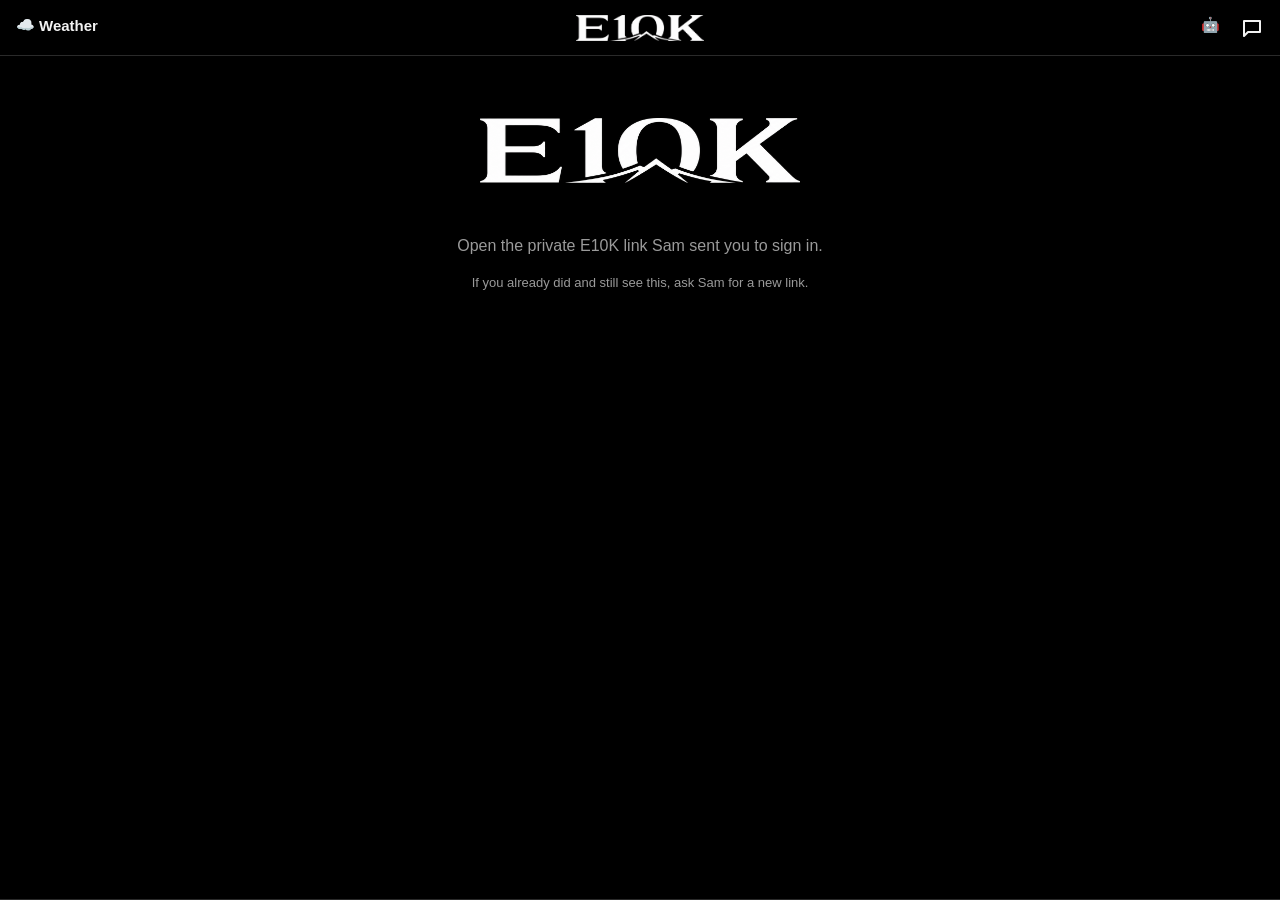
<file: index.html>
<!doctype html>
<html lang="en">
<head>
<meta charset="utf-8">
<meta name="viewport" content="width=device-width, initial-scale=1, viewport-fit=cover">
<meta name="theme-color" content="#000000">
<meta name="apple-mobile-web-app-capable" content="yes">
<meta name="mobile-web-app-capable" content="yes">
<meta name="apple-mobile-web-app-status-bar-style" content="black-translucent">
<meta name="apple-mobile-web-app-title" content="E10K">
<meta name="robots" content="noindex, nofollow">
<title>E10K</title>
<link rel="manifest" href="manifest.webmanifest">
<link rel="icon" href="favicon.png">
<link rel="apple-touch-icon" href="apple-touch-icon.png">
<link rel="stylesheet" href="app.css?v=29">
</head>
<body>
<header id="top">
  <img src="logo-word.png" alt="E10K" class="logo">
  <div id="sync" class="sync" title="Sync status"></div>
</header>

<div id="savebar" class="savebar hidden"></div>
<div id="flags"></div>
<main id="view"></main>

<button id="fab" class="fab" aria-label="Add">+</button>

<nav id="tabs"></nav>

<div id="sheet" class="sheet hidden" role="dialog" aria-modal="true">
  <div class="sheet-bg"></div>
  <div class="sheet-card"><div id="sheet-body"></div></div>
</div>

<div id="toast" class="toast hidden"></div>

<script src="app.js?v=53"></script>
<script src="equip.js?v=24"></script>
<script src="mcost.js?v=1"></script>
<script src="supplies.js?v=13"></script>
<script src="leads.js?v=17"></script>
<script src="fuel.js?v=2"></script>
<script src="chat.js?v=3"></script>
<script src="ask.js?v=2"></script>
<script src="drafts.js?v=1"></script>
<script src="invoice.js?v=1"></script>
<script src="finance.js?v=8"></script>
<script src="jobfin.js?v=7"></script>
<script src="bidpdf.js?v=1"></script>
<script src="bids.js?v=1"></script>
<script src="payroll.js?v=3"></script>
<script src="mic.js?v=2"></script>
<script src="weather.js?v=5"></script>
<script src="mlog.js?v=3"></script>
<script src="reminders.js?v=2"></script>
<script src="jobs.js?v=5"></script>
</body>
</html>
</file>
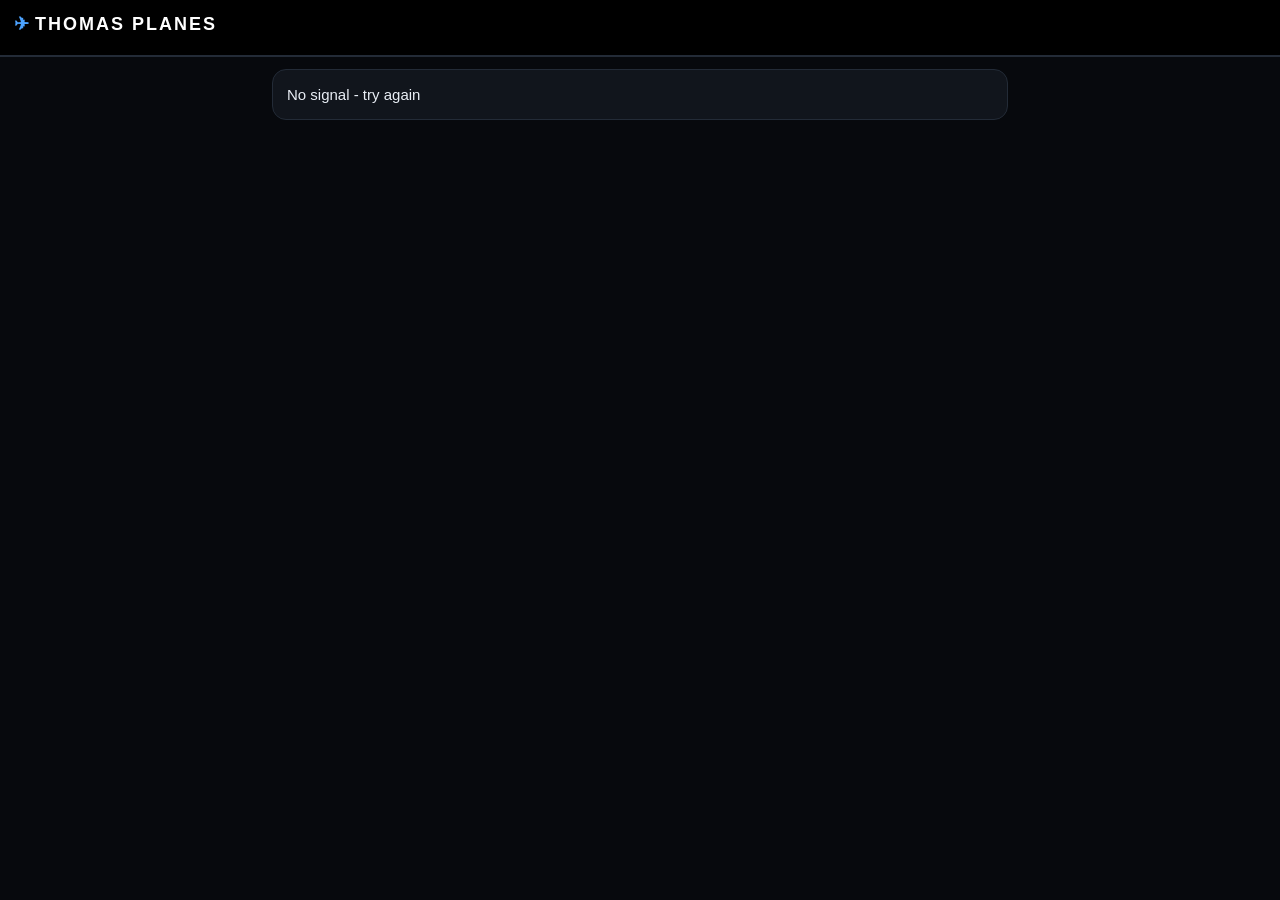
<file: planes/index.html>
<!DOCTYPE html>
<html>
<head>
<title>Thomas Planes</title>
<meta name="robots" content="noindex">
<link rel="icon" href="../favicon.png">
<base target="_top">
<meta charset="utf-8">
<meta name="viewport" content="width=device-width, initial-scale=1">
<style>
  :root { --bg:#07090d; --card:#11151c; --card2:#181e27; --ink:#e9eef5; --mute:#8b97a8; --line:#232b37; --blue:#4da3ff;
          --red:#ff5a52; --redbg:rgba(255,90,82,.14); --amber:#ffb340; --amberbg:rgba(255,179,64,.13); --green:#3fd28a; --greenbg:rgba(63,210,138,.12); }
  * { box-sizing:border-box; }
  html, body { background:var(--bg); }
  body { margin:0; font:15px/1.4 -apple-system, BlinkMacSystemFont, "Segoe UI", Roboto, sans-serif; color:var(--ink); }
  header { background:#000; color:#fff; padding:12px 14px 0; position:sticky; top:0; z-index:5; border-bottom:1px solid var(--line); }
  header h1 { margin:0 0 8px; font-size:18px; letter-spacing:2px; text-transform:uppercase; }
  header h1 .logo { color:var(--blue); margin-right:4px; }
  header h1 small { font-weight:400; opacity:.55; font-size:12px; margin-left:6px; letter-spacing:0; text-transform:none; }
  .planes { display:flex; gap:6px; padding-bottom:10px; overflow-x:auto; }
  .planes button { border:1px solid #3a4352; background:transparent; color:#cfd6e0; border-radius:16px; padding:5px 14px; font-size:14px; white-space:nowrap; letter-spacing:.5px; }
  .planes button.on { background:var(--blue); border-color:var(--blue); color:#000; font-weight:700; }
  nav { display:flex; background:#000; overflow-x:auto; margin:0 -14px; border-top:1px solid var(--line); }
  nav button { flex:1; border:0; background:none; padding:11px 8px; font-size:14px; color:var(--mute); border-bottom:3px solid transparent; white-space:nowrap; }
  nav button.on { color:#fff; border-bottom-color:var(--blue); font-weight:600; }
  main { padding:12px; max-width:760px; margin:0 auto; }
  .hero { position:relative; height:230px; border-radius:14px; overflow:hidden; margin-bottom:12px; background:#1a2230 center/cover no-repeat; }
  .hero.short { height:120px; }
  .hero::after { content:""; position:absolute; inset:0; background:linear-gradient(180deg, rgba(0,0,0,.05) 30%, rgba(0,0,0,.85) 100%); }
  .hero .cap { position:absolute; left:14px; right:14px; bottom:12px; z-index:1; }
  .hero .cap b { display:block; font-size:30px; letter-spacing:2px; line-height:1.1; }
  .hero.short .cap b { font-size:20px; letter-spacing:1px; }
  .hero .cap span { color:#c9d2de; font-size:13px; }
  .card { background:var(--card); border:1px solid var(--line); border-radius:14px; padding:14px; margin-bottom:12px; }
  .card h2 { font-size:12px; margin:0 0 10px; color:var(--mute); text-transform:uppercase; letter-spacing:1.2px; }
  .meters { display:grid; grid-template-columns:repeat(auto-fit, minmax(100px,1fr)); gap:10px; }
  .meter { background:var(--card2); border-radius:10px; padding:10px; text-align:center; }
  .meter b { display:block; font-size:24px; font-variant-numeric:tabular-nums; color:#fff; }
  .meter span { color:var(--mute); font-size:11px; text-transform:uppercase; letter-spacing:1px; }
  .banner { border-radius:10px; padding:10px 12px; margin-bottom:12px; font-weight:600; border:1px solid transparent; }
  .banner.red { background:var(--redbg); color:var(--red); border-color:rgba(255,90,82,.35); }
  .banner.amber { background:var(--amberbg); color:var(--amber); border-color:rgba(255,179,64,.3); }
  .banner.green { background:var(--greenbg); color:var(--green); border-color:rgba(63,210,138,.3); }
  .row { display:flex; justify-content:space-between; align-items:center; gap:10px; padding:10px 0; border-top:1px solid var(--line); cursor:pointer; }
  .row:first-of-type { border-top:0; }
  .row .main { flex:1; min-width:0; }
  .row .sub { color:var(--mute); font-size:13px; }
  .pill { font-size:12px; border-radius:10px; padding:2px 8px; font-weight:600; white-space:nowrap; }
  .pill.overdue { background:var(--redbg); color:var(--red); }
  .pill.soon { background:var(--amberbg); color:var(--amber); }
  .pill.ok { background:var(--greenbg); color:var(--green); }
  .pill.unknown { background:var(--card2); color:var(--mute); }
  label { display:block; font-size:12px; color:var(--mute); margin:10px 0 4px; text-transform:uppercase; letter-spacing:.6px; }
  input, select, textarea { width:100%; padding:10px; border:1px solid #2c3543; border-radius:8px; font-size:16px; background:#0b0f15; color:var(--ink); color-scheme:dark; }
  input:focus, select:focus, textarea:focus { outline:none; border-color:var(--blue); }
  textarea { min-height:70px; }
  .grid2 { display:grid; grid-template-columns:1fr 1fr; gap:10px; }
  .grid2 label, .grid3 label { margin-top:6px; }
  .grid3 { display:grid; grid-template-columns:1fr 1fr 1fr; gap:10px; }
  .btn { display:inline-block; border:0; border-radius:10px; padding:12px 16px; font-size:15px; font-weight:700; background:var(--blue); color:#000; cursor:pointer; }
  .btn.full { width:100%; margin-top:14px; }
  .btn.ghost { background:var(--card2); color:var(--blue); border:1px solid #2c3543; }
  .btn.small { padding:6px 10px; font-size:13px; }
  .btn.danger { background:var(--redbg); color:var(--red); }
  .btn:disabled { opacity:.5; }
  .hint { color:var(--mute); font-size:13px; margin-top:4px; }
  .warn { color:var(--amber); font-size:13px; margin-top:4px; }
  .check { display:flex; align-items:center; gap:8px; margin-top:12px; font-size:15px; color:var(--ink); }
  .check input { width:auto; transform:scale(1.3); accent-color:var(--blue); }
  #toast { position:fixed; left:50%; bottom:20px; transform:translateX(-50%); background:var(--blue); color:#000; font-weight:600; padding:10px 16px; border-radius:20px; display:none; z-index:20; max-width:90%; }
  #toast.err { background:var(--red); color:#fff; }
  #loading { text-align:center; color:var(--mute); padding:40px 0; }
  .sheet { position:fixed; inset:0; background:rgba(0,0,0,.7); display:none; z-index:10; align-items:flex-end; justify-content:center; }
  .sheet .panel { background:var(--card); border:1px solid var(--line); border-bottom:0; width:100%; max-width:760px; max-height:92vh; overflow:auto; border-radius:16px 16px 0 0; padding:16px; }
  .sheet .panel h3 { margin:0 0 6px; }
  table.bills { width:100%; border-collapse:collapse; font-size:14px; }
  table.bills td, table.bills th { text-align:right; padding:6px 4px; border-top:1px solid var(--line); }
  table.bills th { color:var(--mute); font-weight:500; }
  table.bills td:first-child, table.bills th:first-child { text-align:left; }
  .muted { color:var(--mute); }
  a { color:var(--blue); }
  footer { text-align:center; padding:6px 0 24px; font-size:12px; }
  footer a { color:var(--mute); }
</style>
</head>
<body>
<header>
  <h1><span class="logo">✈</span>Thomas Planes <small id="who"></small></h1>
  <div class="planes" id="planes"></div>
  <nav id="nav"></nav>
</header>
<main id="main"><div id="loading">Loading…</div></main>
<div class="sheet" id="sheet"><div class="panel" id="panel"></div></div>
<div id="toast"></div>

<script>
var PHOTOS = {
 "182a": {
  "id": "1TCXDaPhk90AAawhFjlw6cHz3lg1Q5DJt",
  "by": "Eddie Maloney from  North Las Vegas, USA",
  "lic": "CC BY-SA 2.0",
  "page": "https://commons.wikimedia.org/wiki/File:EM_PRIVATE_(2828894871).jpg"
 },
 "182b": {
  "id": "1GJc-tchzcvDuFXv_HFiy5WziUMXN4ILq",
  "by": "Josh Beasley",
  "lic": "CC BY 2.0",
  "page": "https://commons.wikimedia.org/wiki/File:Civil_Air_Patrol_-_Cessna_182_Skylane_-_N371CP.jpg"
 },
 "cuba": {
  "id": "1dOGEttCVVcunQEkOeTAiSGLLCmoirhL3",
  "by": "Oren Rozen",
  "lic": "CC BY-SA 3.0",
  "page": "https://commons.wikimedia.org/wiki/File:CF15_Piper_PA-18_Super_Cub_ZK-BOY_040415_01.jpg"
 },
 "cubb": {
  "id": "1Oc2Qi7dufLNS8yFqDDjLizPBz8gd7VOW",
  "by": "U.S. Fish and Wildlife Service",
  "lic": "Public domain",
  "page": "https://commons.wikimedia.org/wiki/File:Piper_Super_Cub_monoplane_in_flight.jpg"
 },
 "sky1": {
  "id": "1bvT8X79AOODTJWL3oHtqGMpFy8F8wSyL",
  "by": "Ken Lund from Reno, Nevada, USA",
  "lic": "CC BY-SA 2.0",
  "page": "https://commons.wikimedia.org/wiki/File:Northern_End_of_San_Luis_Valley,_Colorado_(7235128470).jpg"
 },
 "sky2": {
  "id": "1ZAlncA2HaqxR8jrrQzCSxgRDRpY7M7IP",
  "by": "Ken Lund from Reno, Nevada, USA",
  "lic": "CC BY-SA 2.0",
  "page": "https://commons.wikimedia.org/wiki/File:Airplane_Flying_Over_Black_Canyon_of_the_Gunnison_National_Park,_Colorado_(9181498826).jpg"
 }
};
var PLANE_PHOTOS = { N2037R: ['182a', '182b'], N4116T: ['cuba', 'cubb'] };
var SKY = ['sky1', 'sky2'];
var PICK = Math.floor(Math.random() * 2);
var PHOTO_CACHE = {};
function hero(key, title, sub, short) {
  return '<div class="hero' + (short ? ' short' : '') + '" data-photo="' + key + '"><div class="cap"><b>' + esc(title) + '</b>' + (sub ? '<span>' + esc(sub) + '</span>' : '') + '</div></div>';
}
function setPhotos() {
  document.querySelectorAll('.hero[data-photo]').forEach(function (el) {
    var k = el.getAttribute('data-photo'), ck = 'hangarPhoto1:' + k;
    var apply = function (url) { if (url) { PHOTO_CACHE[k] = url; el.style.backgroundImage = 'url(' + url + ')'; } };
    if (PHOTO_CACHE[k]) return apply(PHOTO_CACHE[k]);
    try { var c = localStorage.getItem(ck); if (c) return apply(c); } catch (e) {}
    var got = function (url) { apply(url); try { localStorage.setItem(ck, url); } catch (e) {} };
    apply('img/' + k + '.jpg');
  });
}
function planePhoto(n) { var a = PLANE_PHOTOS[S.tail] || SKY; return a[(PICK + (n || 0)) % a.length]; }
function credits() {
  openSheet('<h3>Photo credits</h3><div class="hint">Stock photos from Wikimedia Commons (not your planes).</div>' + Object.keys(PHOTOS).map(function (k) {
    var p = PHOTOS[k]; return '<div class="row"><div class="main"><b>' + esc(p.by) + '</b><div class="sub">' + esc(p.lic) + ' · <a href="' + esc(p.page) + '" target="_blank">source</a></div></div></div>';
  }).join('') + '<button class="btn ghost full" onclick="closeSheet()">Close</button>');
}
var API = 'https://script.google.com/macros/s/AKfycbxkbNeFYayitjUo9vF-V76J2NGIWmYLFXSPMoq3ZL9V4y32lXrZ7k5HvqmzHL3HCmUg/exec';
var TOKEN = (function () {
  var m = location.hash.match(/t=([A-Za-z0-9_-]+)/), t = m ? m[1] : '';
  try { if (t) localStorage.setItem('planesToken', t); else t = localStorage.getItem('planesToken') || ''; } catch (e) {}
  return t;
})();
var S = { planes: [], tail: null, st: null, view: 'home' };
var VIEWS = [['home','Status'],['flight','Fly'],['squawks','Squawks'],['maint','Maint'],['bills','Bills'],['history','History']];

function call(action, data) {
  var ac = window.AbortController ? new AbortController() : null;
  var tm = ac ? setTimeout(function () { ac.abort(); }, data ? 60000 : 30000) : 0;
  return fetch(API, { method: 'POST', signal: ac ? ac.signal : undefined, body: JSON.stringify({ action: 'planes', a: action, tail: S.tail, data: data || null, token: TOKEN }) })
    .then(function (r) { clearTimeout(tm); return r.json(); }, function (e) { clearTimeout(tm); throw new Error('No signal - try again'); })
    .then(function (r) { if (r.ok) return r.data; throw new Error(r.error || 'Something went wrong'); });
}
function $(id) { return document.getElementById(id); }
function esc(s) { return String(s == null ? '' : s).replace(/[&<>"']/g, function (c) { return {'&':'&amp;','<':'&lt;','>':'&gt;','"':'&quot;',"'":'&#39;'}[c]; }); }
function fmt(n, d) { return n == null || n === '' ? '—' : Number(n).toFixed(d == null ? 1 : d); }
function money(n) { return n == null ? '—' : '$' + Number(n).toLocaleString('en-US', { minimumFractionDigits: 2, maximumFractionDigits: 2 }); }
function niceDate(s) { if (!s) return '—'; var p = s.split('-'); return p.length === 3 ? (+p[1]) + '/' + (+p[2]) + '/' + p[0].slice(2) : s; }
function monthName(m) { var p = m.split('-'); return ['Jan','Feb','Mar','Apr','May','Jun','Jul','Aug','Sep','Oct','Nov','Dec'][+p[1]-1] + ' ' + p[0]; }
function toast(msg, err) { var t = $('toast'); t.textContent = msg; t.className = err ? 'err' : ''; t.style.display = 'block'; clearTimeout(t._h); t._h = setTimeout(function () { t.style.display = 'none'; }, err ? 6000 : 2500); }
function val(id) { var e = $(id); return e ? e.value.trim() : ''; }
// Android back button (11/13): every screen change and pop-up is a browser history entry,
// so Back returns to the previous screen / closes the pop-up instead of leaving the app.
function navState_(extra) { var o = { tp: 1, v: S.view, tail: S.tail }; if (extra) for (var k in extra) o[k] = extra[k]; return o; }
function navPush_(replace, extra) {
  try { if (replace || !(history.state && history.state.tp)) history.replaceState(navState_(extra), ''); else history.pushState(navState_(extra), ''); } catch (e) {}
}
function sheetIsOpen_() { return $('sheet').style.display === 'flex'; }
function openSheet(html) {
  var wasOpen = sheetIsOpen_();
  $('panel').innerHTML = html; $('sheet').style.display = 'flex';
  if (!wasOpen) { if (!(history.state && history.state.tp)) navPush_(true); try { history.pushState(navState_({ sheet: 1 }), ''); } catch (e) {} }
}
function closeSheet() {
  if (!sheetIsOpen_()) return;
  $('sheet').style.display = 'none';
  if (history.state && history.state.sheet) { try { history.back(); } catch (e) {} }
}
window.addEventListener('popstate', function (e) {
  var st = e.state;
  if (sheetIsOpen_()) $('sheet').style.display = 'none';
  if (!st || !st.tp) return;
  if (st.sheet) { try { history.back(); } catch (x) {} return; }   // forward into an old pop-up: skip it
  var v = st.v || 'home';
  if (st.tail && st.tail !== S.tail && S.planes.some(function (p) { return p.tail === st.tail; })) {
    S.tail = st.tail; try { localStorage.setItem('hangarTail', st.tail); } catch (x) {}
    S.view = v; renderPlanes(); load(); return;
  }
  if (v !== S.view) { S.view = v; if (S.st) render(); window.scrollTo(0, 0); }
});
$('sheet').addEventListener('click', function (e) { if (e.target.id === 'sheet') closeSheet(); });

// Cached first paint (11/06): show the last copy this phone saw right away, then refresh in the background.
function tokKey_() { var h = 5381, t = String(TOKEN || ''); for (var i = 0; i < t.length; i++) h = ((h * 33) ^ t.charCodeAt(i)) >>> 0; return h.toString(36); }
function lsGet(k) { try { var v = localStorage.getItem('tp:' + tokKey_() + ':' + k); return v ? JSON.parse(v) : null; } catch (e) { return null; } }
function lsSet(k, v) { try { localStorage.setItem('tp:' + tokKey_() + ':' + k, JSON.stringify(v)); } catch (e) {} }
function stale(on) { var w = $('who'); if (!w) return; w.style.opacity = on ? '0.6' : ''; w.title = on ? 'Showing the last copy, updating…' : ''; }
function init() {
  var saved = null; try { saved = localStorage.getItem('hangarTail'); } catch (e) {}
  var cp = lsGet('planes');
  if (cp && cp.planes && cp.planes.length) {
    S.planes = cp.planes; $('who').textContent = cp.me || '';
    S.tail = S.planes.some(function (p) { return p.tail === saved; }) ? saved : S.planes[0].tail;
    renderPlanes();
    var cs = lsGet('state:' + S.tail);
    if (cs) { S.st = cs; render(); stale(true); }
  } else if (saved) S.tail = saved;   // lets the first call bring this plane's data along
  call('planes').then(function (r) {
    lsSet('planes', {planes: r.planes, me: r.me});
    S.planes = r.planes;
    $('who').textContent = r.me || '';
    if (!S.planes.length) {
      var h = '<div class="card">';
      if (r.authUrl) {
        h += '<b>One more step.</b> Google didn\'t give Thomas Planes permission to open the plane sheets. ' +
             '<a href="' + esc(r.authUrl) + '" target="_blank" rel="noopener" style="color:#4da3ff">Tap here to allow it</a>' +
             ' (tick every box, including the one about Google Sheets), then come back and reload this page.';
      } else {
        h += 'No aircraft are set up for ' + esc(r.me || 'this link') + ' yet. Ask Spencer.';
      }
      if (r.errors && r.errors.length) h += '<div style="margin-top:10px;font-size:12px;color:#8a94a6">Details for Sam: ' + esc(r.errors.join(' | ')) + '</div>';
      $('main').innerHTML = h + '</div>'; return;
    }
    var want = S.planes.some(function (p) { return p.tail === S.tail; }) ? S.tail : (S.planes.some(function (p) { return p.tail === saved; }) ? saved : S.planes[0].tail);
    S.tail = want;
    renderPlanes();
    if (r.state && r.stateTail === want) { S.st = r.state; lsSet('state:' + want, r.state); stale(false); render(); }
    else load();
  }).catch(function (e) { if (S.st) { stale(true); toast('No signal – showing the last copy', true); } else $('main').innerHTML = '<div class="card">' + esc(e.message) + '</div>'; });
}
function renderPlanes() {
  $('planes').innerHTML = S.planes.map(function (p) {
    return '<button class="' + (p.tail === S.tail ? 'on' : '') + '" onclick="pickPlane(\'' + p.tail + '\')">' + esc(p.tail) + '</button>';
  }).join('');
}
function pickPlane(t) {
  if (t === S.tail && S.view === 'home') return;
  if (!(history.state && history.state.tp)) navPush_(true);
  S.tail = t; try { localStorage.setItem('hangarTail', t); } catch (e) {} S.view = 'home'; navPush_(false); renderPlanes(); load();
}
function load() {
  var cs = lsGet('state:' + S.tail);
  if (cs) { S.st = cs; render(); stale(true); }
  else $('main').innerHTML = '<div id="loading">Loading ' + esc(S.tail) + '…</div>';
  var tail = S.tail;
  call('state').then(function (st) { if (tail !== S.tail) return; S.st = st; lsSet('state:' + tail, st); stale(false); render(); })
    .catch(function (e) { if (cs) { toast('No signal – showing the last copy', true); } else $('main').innerHTML = '<div class="card">' + esc(e.message) + '</div>'; });
}
function act(action, data, msg) {
  return call(action, data).then(function (st) { S.st = st; lsSet('state:' + S.tail, st); closeSheet(); toast(msg || 'Saved'); render(); return st; })
    .catch(function (e) { toast(e.message, true); throw e; });
}
function go(v, replace) {
  if (v === S.view && !replace) { window.scrollTo(0, 0); return; }
  if (!(history.state && history.state.tp)) navPush_(true);
  S.view = v; navPush_(!!replace); render(); window.scrollTo(0, 0);
}
function render() {
  var st = S.st;
  $('nav').innerHTML = VIEWS.filter(function (v) { return v[0] !== 'bills' || st.billing; }).map(function (v) {
    return '<button class="' + (S.view === v[0] ? 'on' : '') + '" onclick="go(\'' + v[0] + '\')">' + v[1] + '</button>';
  }).join('');
  var f = { home: vHome, flight: vFlight, squawks: vSquawks, maint: vMaint, bills: vBills, history: vHistory }[S.view] || vHome;
  var top = '';
  if (S.view === 'home') top = hero(planePhoto(0), st.tail, st.aircraft);
  else if (S.view === 'flight') top = hero(SKY[PICK], 'Log a flight', st.tail, true);
  else top = hero(planePhoto(1), { squawks: 'Squawks', maint: 'Maintenance', bills: 'Bills', history: 'History' }[S.view] || '', st.tail, true);
  $('main').innerHTML = top + f(st) + '<footer><a href="javascript:void(0)" onclick="credits()">Photo credits</a></footer>';
  if (S.view === 'flight') flightCalc();
  setPhotos();
}

function dueText(it) {
  var a = [];
  if (it.dueDate) a.push(niceDate(it.dueDate) + (it.daysLeft != null ? (it.daysLeft < 0 ? ' (' + (-it.daysLeft) + ' days over)' : ' (' + it.daysLeft + ' days)') : ''));
  if (it.dueTach != null) a.push('tach ' + fmt(it.dueTach) + (it.hoursLeft != null ? (it.hoursLeft < 0 ? ' (' + fmt(-it.hoursLeft) + ' hrs over)' : ' (' + fmt(it.hoursLeft) + ' hrs)') : ''));
  return a.length ? a.join(' · ') : 'Due date unknown — tap to enter';
}
function pillText(s) { return { overdue: 'Overdue', soon: 'Due soon', ok: 'OK', unknown: 'Need info' }[s]; }

function vHome(st) {
  var h = '';
  var over = st.items.filter(function (i) { return i.status === 'overdue'; });
  var soon = st.items.filter(function (i) { return i.status === 'soon'; });
  if (st.grounded) h += '<div class="banner red">⛔ Grounding squawk open — see Squawks</div>';
  if (over.length) h += '<div class="banner red">Overdue: ' + over.map(function (i) { return esc(i.item); }).join(', ') + '</div>';
  if (!st.grounded && !over.length) h += '<div class="banner ' + (soon.length ? 'amber' : 'green') + '">' + (soon.length ? soon.length + ' item' + (soon.length > 1 ? 's' : '') + ' due soon' : 'Nothing overdue') + '</div>';
  var unk = st.items.filter(function (i) { return i.status === 'unknown'; }).length;
  if (unk) h += '<div class="banner amber" onclick="go(\'maint\')" style="font-weight:400">' + unk + ' maintenance item' + (unk > 1 ? 's need' : ' needs') + ' a last-done date — tap to fill in</div>';
  h += '<div class="card"><h2>Now</h2><div class="meters">';
  if (st.trackHobbs) h += '<div class="meter"><b>' + fmt(st.hobbsNow) + '</b><span>Hobbs</span></div>';
  h += '<div class="meter"><b>' + fmt(st.tachNow) + '</b><span>Tach</span></div>';
  if (st.fuel) h += '<div class="meter"><b>' + fmt(st.fuel.L, 0) + ' / ' + fmt(st.fuel.R, 0) + '</b><span>Fuel L / R (gal)</span></div>';
  h += '</div>';
  if (st.last) h += '<div class="hint">Last flight ' + niceDate(st.last.date) + ' by ' + esc(st.last.pilot) + (st.last.from ? ' · ' + esc(st.last.from) + '→' + esc(st.last.to) : '') + '</div>';
  h += '<button class="btn full" onclick="go(\'flight\')">Log a flight</button></div>';

  h += '<div class="card"><h2>Coming due</h2>';
  st.items.slice(0, 6).forEach(function (it) { h += itemRow(it); });
  h += '<button class="btn ghost small" style="margin-top:8px" onclick="go(\'maint\')">All maintenance</button></div>';

  var open = st.squawks.filter(function (q) { return !/^(fixed|closed)$/i.test(q.status); });
  h += '<div class="card"><h2>Open squawks (' + open.length + ')</h2>';
  if (!open.length) h += '<div class="muted">None</div>';
  open.forEach(function (q) { h += sqRow(q); });
  h += '<button class="btn ghost small" style="margin-top:8px" onclick="newSquawk()">+ Add squawk</button></div>';

  if (st.billing && st.bills) {
    var cur = st.today.slice(0, 7);
    var rows = st.bills.rows.filter(function (b) { return b.month === cur; });
    h += '<div class="card"><h2>' + monthName(cur) + ' so far</h2>';
    rows.forEach(function (b) { h += '<div class="row"><div class="main"><b>' + esc(b.company) + '</b><div class="sub">' + fmt(b.hours) + ' hrs × ' + money(b.rate) + ' + ' + money(b.monthly) + ' monthly</div></div><b>' + money(b.total) + '</b></div>'; });
    h += '</div>';
  }
  return h;
}

function itemRow(it) {
  return '<div class="row" onclick="itemSheet(\'' + it.id + '\')"><div class="main"><b>' + esc(it.item) + '</b><div class="sub">' + esc(dueText(it)) + '</div></div><span class="pill ' + it.status + '">' + pillText(it.status) + '</span></div>';
}
function sqRow(q) {
  var open = !/^(fixed|closed)$/i.test(q.status);
  return '<div class="row" onclick="sqSheet(\'' + q.id + '\')"><div class="main"><b>' + (q.grounded && open ? '⛔ ' : '') + esc(q.squawk) + '</b><div class="sub">' + niceDate(q.date) + ' · ' + esc(q.by) + (open ? '' : ' · fixed ' + niceDate(q.fixedDate)) + '</div></div><span class="pill ' + (open ? (q.grounded ? 'overdue' : 'soon') : 'ok') + '">' + esc(open ? q.status : 'Fixed') + '</span></div>';
}

// ----- flight form -----
function vFlight(st) {
  var last = st.last || {};
  var fuelL = last.fuelEndL != null ? last.fuelEndL : '', fuelR = last.fuelEndR != null ? last.fuelEndR : '';
  var h = '<div class="card">';
  h += '<div class="grid2"><div><label>Date</label><input type="date" id="f_date" value="' + st.today + '"></div>';
  h += '<div><label>Pilot</label><select id="f_pilot">' + st.pilots.map(function (p) { return '<option' + (p.Name === st.myPilot ? ' selected' : '') + '>' + esc(p.Name) + '</option>'; }).join('') + '</select></div></div>';
  h += '<div class="grid3"><div><label>From</label><input id="f_from" placeholder="20V" value="' + esc(last.to || '') + '"></div><div><label>To</label><input id="f_to" placeholder="KAPA"></div>';
  h += '<div><label>Type</label><select id="f_type"><option>Local</option><option>Cross Country</option><option>Training</option><option>Maintenance</option><option>Other</option></select></div></div>';
  if (st.trackHobbs) {
    h += '<div class="grid2"><div><label>Hobbs start</label><input id="f_hs" inputmode="decimal" value="' + (st.hobbsNow != null ? st.hobbsNow : '') + '" oninput="flightCalc()"></div>';
    h += '<div><label>Hobbs end</label><input id="f_he" inputmode="decimal" oninput="flightCalc()"></div></div>';
  }
  h += '<div class="grid2"><div><label>Tach start</label><input id="f_ts" inputmode="decimal" value="' + (st.tachNow != null ? st.tachNow : '') + '" oninput="flightCalc()"></div>';
  h += '<div><label>Tach end</label><input id="f_te" inputmode="decimal" oninput="flightCalc()"></div></div>';
  h += '<div id="f_calc" class="hint"></div>';
  h += '<div class="grid2"><div><label>Oil before (qt)</label><input id="f_ob" inputmode="decimal"></div><div><label>Oil added (qt)</label><input id="f_oa" inputmode="decimal"></div></div>';
  h += '<label style="margin-top:14px"><b>Fuel (gallons)</b></label>';
  h += '<div class="grid2"><div><label>Start left</label><input id="f_sl" inputmode="decimal" value="' + fuelL + '" oninput="flightCalc()"></div><div><label>Start right</label><input id="f_sr" inputmode="decimal" value="' + fuelR + '" oninput="flightCalc()"></div></div>';
  h += '<label>Fuel added during the trip</label><input id="f_fa" inputmode="decimal" oninput="flightCalc()">';
  h += '<div class="grid2"><div><label>End left</label><input id="f_el" inputmode="decimal" oninput="flightCalc()"></div><div><label>End right</label><input id="f_er" inputmode="decimal" oninput="flightCalc()"></div></div>';
  h += '<div id="f_fuel" class="hint"></div>';
  h += '<label>Notes</label><textarea id="f_notes" placeholder="Anything worth knowing"></textarea>';
  h += '<div class="check"><input type="checkbox" id="f_sq"><span>I have a squawk to report</span></div>';
  h += '<button class="btn full" id="f_save" onclick="saveFlight()">Save flight</button></div>';
  return h;
}
function num(id) { var v = val(id); return v === '' ? null : Number(v); }
function flightCalc() {
  var st = S.st, msg = [], warn = '';
  var hs = num('f_hs'), he = num('f_he'), ts = num('f_ts'), te = num('f_te');
  if (hs != null && he != null) msg.push('Hobbs ' + (he - hs).toFixed(1) + ' hrs');
  if (ts != null && te != null) msg.push('Tach ' + (te - ts).toFixed(2) + ' hrs');
  if (st.trackHobbs && hs != null && st.hobbsNow != null && Math.abs(hs - st.hobbsNow) > 0.05) warn = 'Hobbs start does not match the last recorded ' + fmt(st.hobbsNow) + ' — a flight may be missing.';
  else if (ts != null && st.tachNow != null && Math.abs(ts - st.tachNow) > 0.05) warn = 'Tach start does not match the last recorded ' + fmt(st.tachNow) + '.';
  var c = $('f_calc'); if (c) c.innerHTML = esc(msg.join(' · ')) + (warn ? '<div class="warn">' + esc(warn) + '</div>' : '');
  var sl = num('f_sl'), sr = num('f_sr'), el = num('f_el'), er = num('f_er'), fa = num('f_fa') || 0;
  var fu = $('f_fuel');
  if (fu) {
    if (sl != null && sr != null && el != null && er != null) {
      var burned = sl + sr + fa - el - er, hrs = (hs != null && he != null && he > hs) ? he - hs : (ts != null && te != null && te > ts ? te - ts : null);
      fu.textContent = 'Burned ' + burned.toFixed(1) + ' gal' + (hrs ? ' · ' + (burned / hrs).toFixed(1) + ' GPH' : '');
    } else fu.textContent = '';
  }
}
function saveFlight() {
  var d = { date: val('f_date'), pilot: val('f_pilot'), from: val('f_from'), to: val('f_to'), type: val('f_type'),
    hobbsStart: val('f_hs'), hobbsEnd: val('f_he'), tachStart: val('f_ts'), tachEnd: val('f_te'),
    oilBefore: val('f_ob'), oilAdded: val('f_oa'), fuelStartL: val('f_sl'), fuelStartR: val('f_sr'),
    fuelAdded: val('f_fa'), fuelEndL: val('f_el'), fuelEndR: val('f_er'), notes: val('f_notes') };
  var sq = $('f_sq').checked;
  $('f_save').disabled = true; $('f_save').textContent = 'Saving…';
  act('logFlight', d, 'Flight saved').then(function () { if (sq) { go('squawks', true); newSquawk(); } else go('home', true); })
    .catch(function () { var b = $('f_save'); if (b) { b.disabled = false; b.textContent = 'Save flight'; } });
}

// ----- squawks -----
function vSquawks(st) {
  var open = st.squawks.filter(function (q) { return !/^(fixed|closed)$/i.test(q.status); });
  var closed = st.squawks.filter(function (q) { return /^(fixed|closed)$/i.test(q.status); });
  var h = '<div class="card"><h2>Open squawks</h2>' + (open.length ? '' : '<div class="muted">None</div>');
  open.forEach(function (q) { h += sqRow(q); });
  h += '<button class="btn full" onclick="newSquawk()">+ Add squawk</button></div>';
  h += '<div class="card"><h2>Fixed</h2>' + (closed.length ? '' : '<div class="muted">None yet</div>');
  closed.slice(0, 30).forEach(function (q) { h += sqRow(q); });
  return h + '</div>';
}
function newSquawk() {
  openSheet('<h3>New squawk · ' + esc(S.st.tail) + '</h3><label>What\'s wrong?</label><input id="q_s" placeholder="e.g. Left brake soft">' +
    '<label>Details</label><textarea id="q_d"></textarea>' +
    '<div class="check"><input type="checkbox" id="q_g"><span>Grounding — don\'t fly until fixed</span></div>' +
    '<button class="btn full" onclick="act(\'addSquawk\',{squawk:val(\'q_s\'),details:val(\'q_d\'),grounded:$(\'q_g\').checked},\'Squawk added\')">Save squawk</button>' +
    '<button class="btn ghost full" onclick="closeSheet()">Cancel</button>');
}
function sqSheet(id) {
  var q = S.st.squawks.filter(function (x) { return x.id === id; })[0]; if (!q) return;
  var open = !/^(fixed|closed)$/i.test(q.status);
  var h = '<h3>' + (q.grounded && open ? '⛔ ' : '') + esc(q.squawk) + '</h3><div class="hint">' + niceDate(q.date) + ' · ' + esc(q.by) + ' · ' + esc(q.status) + '</div>';
  if (q.details) h += '<p>' + esc(q.details) + '</p>';
  if (open) {
    h += '<label>Fixed date</label><input type="date" id="x_d" value="' + S.st.today + '"><div class="grid2"><div><label>Fixed by</label><input id="x_b" placeholder="A&P name"></div><div><label>Cost</label><input id="x_c" inputmode="decimal"></div></div>' +
      '<label>Tach</label><input id="x_t" inputmode="decimal" value="' + (S.st.tachNow != null ? S.st.tachNow : '') + '"><label>What was done</label><textarea id="x_n"></textarea>' +
      '<button class="btn full" onclick="act(\'fixSquawk\',{id:\'' + q.id + '\',date:val(\'x_d\'),by:val(\'x_b\'),cost:val(\'x_c\'),tach:val(\'x_t\'),notes:val(\'x_n\')},\'Marked fixed\')">Mark fixed</button>' +
      '<button class="btn ghost full" onclick="act(\'fixSquawk\',{id:\'' + q.id + '\',status:\'Deferred\',date:\'\',notes:val(\'x_n\')},\'Deferred\')">Defer (not grounding)</button>';
  } else h += '<p class="hint">Fixed ' + niceDate(q.fixedDate) + (q.fixedBy ? ' by ' + esc(q.fixedBy) : '') + '</p>' + (q.fixNotes ? '<p>' + esc(q.fixNotes) + '</p>' : '');
  h += '<button class="btn ghost full" onclick="closeSheet()">Close</button>';
  openSheet(h);
}

// ----- maintenance -----
function vMaint(st) {
  var h = '<div class="card"><h2>Due items · tach ' + fmt(st.tachNow) + '</h2>';
  st.items.forEach(function (it) { h += itemRow(it); });
  h += '<button class="btn ghost small" style="margin-top:10px" onclick="itemEdit()">+ Add item</button></div>';
  h += '<div class="card"><h2>Maintenance log</h2><button class="btn ghost small" onclick="logOther()">+ Log other work</button>';
  st.mlog.slice(0, 40).forEach(function (m) {
    h += '<div class="row"><div class="main"><b>' + esc(m.item) + '</b><div class="sub">' + niceDate(m.date) + (m.tach != null ? ' · tach ' + fmt(m.tach) : '') + (m.by ? ' · ' + esc(m.by) : '') + (m.cost != null ? ' · ' + money(m.cost) : '') + '</div>' + (m.work ? '<div class="sub">' + esc(m.work) + '</div>' : '') + '</div></div>';
  });
  return h + '</div>';
}
function itemSheet(id) {
  var it = S.st.items.filter(function (x) { return x.id === id; })[0]; if (!it) return;
  var every = [];
  if (it.everyMonths) every.push('every ' + it.everyMonths + ' months' + (it.calMonths ? ' (calendar)' : ''));
  if (it.everyHours) every.push('every ' + it.everyHours + ' tach hrs');
  var h = '<h3>' + esc(it.item) + '</h3><div class="hint">' + esc(it.category) + (every.length ? ' · ' + every.join(', ') : '') + '</div>' +
    '<p><span class="pill ' + it.status + '">' + pillText(it.status) + '</span> ' + esc(dueText(it)) + '</p>' +
    '<div class="hint">Last done: ' + (it.lastDate ? niceDate(it.lastDate) : '—') + (it.lastTach != null ? ' at tach ' + fmt(it.lastTach) : '') + '</div>' +
    (it.notes ? '<p>' + esc(it.notes) + '</p>' : '') +
    '<h3 style="margin-top:16px">Log it done</h3><div class="grid2"><div><label>Date</label><input type="date" id="m_d" value="' + S.st.today + '"></div><div><label>Tach</label><input id="m_t" inputmode="decimal" value="' + (S.st.tachNow != null ? S.st.tachNow : '') + '"></div></div>' +
    '<div class="grid2"><div><label>By</label><input id="m_b" placeholder="A&P / shop"></div><div><label>Cost</label><input id="m_c" inputmode="decimal"></div></div>' +
    '<label>Notes</label><textarea id="m_w"></textarea>' +
    '<label>Next due date (leave blank to calculate)</label><input type="date" id="m_nd">' +
    '<label>Next due tach (leave blank to calculate)</label><input id="m_nt" inputmode="decimal">' +
    '<button class="btn full" onclick="act(\'logMaint\',{itemId:\'' + it.id + '\',date:val(\'m_d\'),tach:val(\'m_t\'),by:val(\'m_b\'),cost:val(\'m_c\'),work:val(\'m_w\'),nextDate:val(\'m_nd\'),nextTach:val(\'m_nt\')},\'Logged\')">Log done</button>' +
    '<button class="btn ghost full" onclick="itemEdit(\'' + it.id + '\')">Edit item / enter dates</button>' +
    '<button class="btn ghost full" onclick="closeSheet()">Close</button>';
  openSheet(h);
}
function itemEdit(id) {
  var it = id ? S.st.items.filter(function (x) { return x.id === id; })[0] : { item: '', category: 'Inspection', calMonths: true };
  var cats = ['Inspection', 'AD', 'Oil', 'Avionics', 'Paperwork', 'Insurance', 'Other'];
  var v = function (x) { return x == null ? '' : esc(x); };
  openSheet('<h3>' + (id ? 'Edit ' + esc(it.item) : 'New item') + '</h3>' +
    '<label>Item</label><input id="e_i" value="' + v(it.item) + '">' +
    '<label>Category</label><select id="e_c">' + cats.map(function (c) { return '<option' + (c === it.category ? ' selected' : '') + '>' + c + '</option>'; }).join('') + '</select>' +
    '<div class="grid2"><div><label>Every (months)</label><input id="e_m" inputmode="numeric" value="' + v(it.everyMonths) + '"></div><div><label>Every (tach hrs)</label><input id="e_h" inputmode="decimal" value="' + v(it.everyHours) + '"></div></div>' +
    '<div class="check"><input type="checkbox" id="e_cal"' + (it.calMonths ? ' checked' : '') + '><span>Calendar months (due end of the month, like an annual)</span></div>' +
    '<div class="grid2"><div><label>Last done date</label><input type="date" id="e_ld" value="' + v(it.lastDate) + '"></div><div><label>Last done tach</label><input id="e_lt" inputmode="decimal" value="' + v(it.lastTach) + '"></div></div>' +
    '<div class="grid2"><div><label>Next due date</label><input type="date" id="e_nd" value="' + (id && it.lastDate && it.everyMonths ? '' : v(it.dueDate)) + '"></div><div><label>Next due tach</label><input id="e_nt" inputmode="decimal" value="' + (id && it.lastTach != null && it.everyHours ? '' : v(it.dueTach)) + '"></div></div>' +
    '<div class="hint">Fill in "last done" and the app works out the next due. Use "next due" for one-time items like an AD due at a set tach.</div>' +
    '<label>Notes</label><textarea id="e_n">' + v(it.notes) + '</textarea>' +
    (id ? '<div class="check"><input type="checkbox" id="e_off"><span>Remove from the list (no longer needed)</span></div>' : '') +
    '<button class="btn full" onclick="saveItem(\'' + (id || '') + '\')">Save</button><button class="btn ghost full" onclick="closeSheet()">Cancel</button>');
}
function saveItem(id) {
  act('saveItem', { id: id, item: val('e_i'), category: val('e_c'), everyMonths: val('e_m'), everyHours: val('e_h'), calMonths: $('e_cal').checked,
    lastDate: val('e_ld'), lastTach: val('e_lt'), dueDate: val('e_nd'), dueTach: val('e_nt'), notes: val('e_n'), active: !($('e_off') && $('e_off').checked) }, 'Item saved');
}
function logOther() {
  openSheet('<h3>Log other work</h3><label>What</label><input id="o_i" placeholder="e.g. Replaced left main tire">' +
    '<div class="grid2"><div><label>Date</label><input type="date" id="o_d" value="' + S.st.today + '"></div><div><label>Tach</label><input id="o_t" inputmode="decimal" value="' + (S.st.tachNow != null ? S.st.tachNow : '') + '"></div></div>' +
    '<div class="grid2"><div><label>By</label><input id="o_b"></div><div><label>Cost</label><input id="o_c" inputmode="decimal"></div></div><label>Notes</label><textarea id="o_w"></textarea>' +
    '<button class="btn full" onclick="act(\'logMaint\',{itemName:val(\'o_i\'),date:val(\'o_d\'),tach:val(\'o_t\'),by:val(\'o_b\'),cost:val(\'o_c\'),work:val(\'o_w\')},\'Logged\')">Save</button><button class="btn ghost full" onclick="closeSheet()">Cancel</button>');
}

// ----- bills -----
function vBills(st) {
  var b = st.bills; if (!b) return '<div class="card">Billing is off for this aircraft.</div>';
  var h = '<div class="card"><h2>' + b.year + ' totals · owed to ' + esc(b.billedTo) + '</h2><table class="bills"><tr><th>Company</th><th>Hrs</th><th>Total</th><th>Unpaid</th></tr>';
  b.ytd.forEach(function (y) { h += '<tr><td>' + esc(y.company) + '</td><td>' + fmt(y.hours) + '</td><td>' + money(y.total) + '</td><td>' + money(y.unpaid) + '</td></tr>'; });
  h += '</table><div class="hint">' + money(b.rate) + '/hr (' + esc(st.billOn) + ') + ' + money(b.fixed) + ' per company per month</div></div>';
  var months = []; b.rows.forEach(function (r) { if (months.indexOf(r.month) < 0) months.push(r.month); });
  months.forEach(function (m) {
    h += '<div class="card"><h2>' + monthName(m) + '</h2>';
    b.rows.filter(function (r) { return r.month === m; }).forEach(function (r) {
      h += '<div class="row"><div class="main"><b>' + esc(r.company) + ' · ' + money(r.total) + '</b><div class="sub">' + fmt(r.hours) + ' hrs (' + r.flights + ' flight' + (r.flights === 1 ? '' : 's') + ') = ' + money(r.hourly) + ' + ' + money(r.monthly) + ' monthly</div></div>' +
        (r.paid ? '<button class="btn small ghost" onclick="paid(\'' + m + '\',\'' + esc(r.company) + '\',false)">Paid ' + niceDate(r.paidDate) + '</button>'
                : '<button class="btn small" onclick="paid(\'' + m + '\',\'' + esc(r.company) + '\',true)">Mark paid</button>') + '</div>';
    });
    h += '</div>';
  });
  return h;
}
function paid(m, c, p) {
  if (!p && !confirm('Mark ' + c + ' ' + monthName(m) + ' as NOT paid?')) return;
  act('markPaid', { month: m, company: c, paid: p }, p ? 'Marked paid' : 'Marked unpaid');
}

// ----- history -----
function vHistory(st) {
  var h = '<div class="card"><h2>Flights</h2>' + (st.flights.length ? '' : '<div class="muted">No flights yet</div>');
  st.flights.slice(0, 100).forEach(function (f) {
    var hrs = st.trackHobbs ? fmt(f.hobbs) + ' Hobbs' : fmt(f.tach, 2) + ' tach';
    h += '<div class="row" onclick="flightSheet(\'' + f.id + '\')"><div class="main"><b>' + niceDate(f.date) + ' · ' + esc(f.pilot) + ' · ' + hrs + '</b><div class="sub">' + esc(f.from) + (f.to ? '→' + esc(f.to) : '') + ' ' + esc(f.type) + (f.gph ? ' · ' + fmt(f.gph) + ' GPH' : '') + '</div></div></div>';
  });
  h += '</div>';
  if (st.sheetUrl) h += '<div class="hint" style="text-align:center"><a href="' + esc(st.sheetUrl) + '" target="_blank">Open the spreadsheet</a></div>';
  return h;
}
function flightSheet(id) {
  var f = S.st.flights.filter(function (x) { return x.id === id; })[0]; if (!f) return;
  var line = function (k, v) { return v == null || v === '' ? '' : '<div class="row"><span class="muted">' + k + '</span><b>' + esc(v) + '</b></div>'; };
  openSheet('<h3>' + niceDate(f.date) + ' · ' + esc(f.pilot) + '</h3>' +
    line('Company', f.company) + line('Route', f.from + (f.to ? ' → ' + f.to : '')) + line('Type', f.type) +
    line('Hobbs', f.hobbsStart != null ? fmt(f.hobbsStart) + ' → ' + fmt(f.hobbsEnd) + ' (' + fmt(f.hobbs) + ')' : '') +
    line('Tach', f.tachStart != null ? fmt(f.tachStart) + ' → ' + fmt(f.tachEnd) + ' (' + fmt(f.tach, 2) + ')' : '') +
    line('Oil', f.oilBefore != null || f.oilAdded != null ? fmt(f.oilBefore) + ' qt, added ' + fmt(f.oilAdded) : '') +
    line('Fuel L/R start', f.fuelStartL != null ? f.fuelStartL + ' / ' + f.fuelStartR : '') + line('Fuel added', f.fuelAdded) +
    line('Fuel L/R end', f.fuelEndL != null ? f.fuelEndL + ' / ' + f.fuelEndR : '') + line('Burned', f.fuelBurned != null ? f.fuelBurned + ' gal' : '') + line('GPH', f.gph) +
    (f.notes ? '<p>' + esc(f.notes) + '</p>' : '') + '<div class="hint">Entered by ' + esc(f.enteredBy) + ' ' + esc(f.enteredAt) + '</div>' +
    '<button class="btn danger full" onclick="if(confirm(\'Delete this flight?\')) act(\'deleteFlight\',{id:\'' + f.id + '\'},\'Flight deleted\')">Delete flight</button>' +
    '<button class="btn ghost full" onclick="closeSheet()">Close</button>');
}

init();
</script>
</body>
</html>
</file>
<file: app.css>
:root {
  --bg: #000; --card: #121212; --card2: #1b1b1b; --line: #2a2a2a;
  --text: #f2f2f2; --dim: #9a9a9a; --accent: #fff;
  --blue: #6ea8ff; --orange: #ffad5c; --red: #ff6b6b; --green: #5fd38d;
  --serif: Georgia, "Times New Roman", serif;
  --sans: -apple-system, BlinkMacSystemFont, "Segoe UI", Roboto, Helvetica, Arial, sans-serif;
  --safe-b: env(safe-area-inset-bottom, 0px); --safe-t: env(safe-area-inset-top, 0px);
}
* { box-sizing: border-box; -webkit-tap-highlight-color: transparent; }
html, body { margin: 0; background: var(--bg); color: var(--text); font: 16px/1.4 var(--sans); }
body { padding-top: calc(56px + var(--safe-t)); padding-bottom: calc(72px + var(--safe-b)); min-height: 100vh; }
header#top { position: fixed; top: 0; left: 0; right: 0; height: calc(56px + var(--safe-t)); padding-top: var(--safe-t);
  background: #000; border-bottom: 1px solid var(--line); display: flex; align-items: center; justify-content: center; z-index: 10; }
.logo { height: 26px; }
.sync { position: absolute; right: 14px; top: calc(var(--safe-t) + 18px); font-size: 12px; color: var(--dim); }
.sync.warn { color: var(--orange); }
main { padding: 12px 12px 90px; max-width: 760px; margin: 0 auto; }
h2 { font: 600 22px var(--serif); margin: 6px 4px 12px; letter-spacing: .3px; }
h3 { font: 600 13px var(--sans); text-transform: uppercase; letter-spacing: 1.5px; color: var(--dim); margin: 18px 4px 8px; }
nav#tabs { position: fixed; bottom: 0; left: 0; right: 0; display: flex; background: #000; border-top: 1px solid var(--line);
  padding-bottom: var(--safe-b); z-index: 10; }
nav#tabs button { flex: 1; min-width: 0; background: none; border: 0; color: var(--dim); padding: 10px 0 12px; font: 11px var(--sans); white-space: nowrap; overflow: hidden; text-overflow: ellipsis; }
nav#tabs button .ic { display: block; height: 24px; margin-bottom: 2px; }
nav#tabs button.on { color: var(--accent); }
.search { width: 100%; padding: 10px 12px; border-radius: 10px; border: 1px solid var(--line); background: var(--card);
  color: var(--text); font-size: 16px; margin-bottom: 8px; }
.chips { display: flex; gap: 6px; overflow-x: auto; padding: 2px 0 6px; }
.chip { flex: none; border: 1px solid var(--line); background: var(--card); color: var(--dim); border-radius: 16px;
  padding: 6px 12px; font-size: 14px; }
.chip.on { background: #fff; color: #000; border-color: #fff; }
.card { background: var(--card); border: 1px solid var(--line); border-radius: 12px; padding: 12px 14px; margin-bottom: 8px; }
.card.tap:active { background: var(--card2); }
.row { display: flex; align-items: flex-start; gap: 10px; }
.grow { flex: 1; min-width: 0; }
.title { font-size: 16px; }
.sub { color: var(--dim); font-size: 13px; margin-top: 3px; }
.pill { flex: none; font-size: 12px; border-radius: 10px; padding: 3px 8px; background: var(--card2); color: var(--dim); white-space: nowrap; }
.pill.prog { color: var(--blue); } .pill.wait { color: var(--orange); } .pill.block { color: var(--red); } .pill.done { color: var(--green); }
.pill.late { color: var(--red); }
.dot { flex: none; width: 8px; height: 8px; border-radius: 4px; margin-top: 7px; background: #444; }
.dot.High { background: var(--red); } .dot.Medium { background: var(--orange); } .dot.Low { background: #555; }
.done .title { text-decoration: line-through; color: var(--dim); }
.empty { color: var(--dim); text-align: center; padding: 40px 10px; }
.fab { position: fixed; right: 18px; bottom: calc(84px + var(--safe-b)); width: 56px; height: 56px; border-radius: 28px;
  border: 0; background: #fff; color: #000; font-size: 30px; line-height: 56px; box-shadow: 0 4px 14px rgba(0,0,0,.6); z-index: 9; }
.fab.hidden { display: none; }
.sheet { position: fixed; inset: 0; z-index: 20; }
.sheet.hidden { display: none; }
.sheet-bg { position: absolute; inset: 0; background: rgba(0,0,0,.7); }
.sheet-card { position: absolute; left: 0; right: 0; bottom: 0; max-height: 92vh; overflow-y: auto; background: #0d0d0d;
  border-top: 1px solid var(--line); border-radius: 16px 16px 0 0; padding: 16px 16px calc(20px + var(--safe-b));
  max-width: 760px; margin: 0 auto; }
label { display: block; color: var(--dim); font-size: 13px; margin: 12px 2px 4px; }
input, select, textarea { width: 100%; padding: 11px 12px; border-radius: 10px; border: 1px solid var(--line);
  background: var(--card); color: var(--text); font: 16px var(--sans); }
textarea { min-height: 90px; resize: vertical; }
input[type=time], input[type=date] { min-height: 44px; }
.two { display: flex; gap: 10px; } .two > div { flex: 1; }
.btns { display: flex; gap: 8px; margin-top: 16px; flex-wrap: wrap; }
.btn { flex: 1; min-width: 120px; padding: 13px; border-radius: 12px; border: 1px solid var(--line); background: var(--card2);
  color: var(--text); font: 600 16px var(--sans); }
.btn.primary { background: #fff; color: #000; border-color: #fff; }
.btn.go { background: var(--blue); color: #000; border-color: var(--blue); }
.btn.ok { background: var(--green); color: #000; border-color: var(--green); }
.btn:disabled { opacity: .5; }
.kv { color: var(--dim); font-size: 14px; margin: 4px 0; } .kv b { color: var(--text); font-weight: 500; }
.notes { white-space: pre-wrap; font-size: 14px; color: #ccc; background: var(--card); border-radius: 10px; padding: 10px; margin-top: 8px; }
.photos { display: flex; flex-wrap: wrap; gap: 6px; margin-top: 8px; }
.photos img { width: 76px; height: 76px; object-fit: cover; border-radius: 8px; border: 1px solid var(--line); }
.toast { position: fixed; left: 50%; transform: translateX(-50%); bottom: calc(150px + var(--safe-b)); background: #fff; color: #000;
  padding: 10px 16px; border-radius: 20px; font-size: 14px; z-index: 30; max-width: 90vw; text-align: center; }
.toast.hidden { display: none; }
.signin { text-align: center; padding: 50px 20px; color: var(--dim); }
.signin img { width: 70%; max-width: 320px; margin-bottom: 30px; }
.tag { font-size: 11px; letter-spacing: 3px; color: var(--dim); text-align: center; margin: 30px 0 10px; }
.card.new { border: 2px solid #fff; box-shadow: 0 0 0 4px rgba(255,255,255,.12); background: #1a1a1a; }
.newtag { display: inline-block; font: 700 11px var(--sans); letter-spacing: 1.5px; background: #fff; color: #000;
  border-radius: 6px; padding: 2px 7px; margin-bottom: 6px; }
h3.newh { color: #fff; }
nav#tabs button .ic { position: relative; }
.badge { position: absolute; top: -4px; margin-left: -6px; background: var(--red); color: #fff; font: 700 11px var(--sans);
  border-radius: 9px; min-width: 18px; height: 18px; line-height: 18px; padding: 0 5px; }

/* machine flags: can't miss */
#flags { padding: 0 12px; }
#flags .flag { display: block; width: 100%; text-align: left; margin: 8px 0 0; padding: 10px 12px; border-radius: 12px; font: 600 14px var(--sans);
  border: 2px solid var(--red); background: #3a0d0d; color: #fff; cursor: pointer; }
#flags .flag.problem { border-color: var(--orange); background: #3a2a0a; }
#flags .flag .fs { display: block; font-weight: 400; font-size: 13px; color: #ddd; margin-top: 2px; }
.card.flagdown { border: 2px solid var(--red); background: #2a0c0c; }
.card.flagprob { border: 2px solid var(--orange); background: #2a210c; }

#flags .flag.watch { border-color: #e6c200; background: #2f2a08; }
.card.flagwatch { border: 2px solid #e6c200; background: #262208; }
.lvl { display: block; width: 100%; text-align: left; margin: 6px 0; padding: 12px; border-radius: 12px; border: 2px solid var(--line);
  background: var(--card); color: var(--text); font: 600 15px var(--sans); }
.lvl .ls { display: block; font-weight: 400; font-size: 13px; color: var(--dim); margin-top: 2px; }
.lvl.on.l-DOWN { border-color: var(--red); background: #3a0d0d; }
.lvl.on.l-Problem { border-color: var(--orange); background: #3a2a0a; }
.lvl.on.l-Watch { border-color: #e6c200; background: #2f2a08; }
.ficon { font-size: 18px; margin-right: 6px; }

nav#tabs button { font-size: 10.5px; }

/* header buttons: weather (left), messages (right) */
.hbtn { background: none; border: 0; color: var(--text); font: 600 15px var(--sans); padding: 8px 10px; cursor: pointer; display: flex; align-items: center; gap: 4px; }
.hbtn svg { width: 24px; height: 24px; }
.hleft { position: absolute; left: 6px; top: calc(var(--safe-t) + 8px); }
.hright { position: absolute; right: 6px; top: calc(var(--safe-t) + 8px); }
.sync { right: 98px; }
.hright2 { position: absolute; right: 50px; top: calc(var(--safe-t) + 8px); }   /* Ask Sam, next to messages */
.wx span { font-size: 15px; }
.cbadge { display: none; position: absolute; top: 2px; right: 2px; background: var(--red); color: #fff; font: 700 11px var(--sans); border-radius: 9px; min-width: 18px; height: 18px; line-height: 18px; text-align: center; padding: 0 4px; }
.chat { position: fixed; inset: 0; background: #000; z-index: 60; display: flex; flex-direction: column; padding-top: var(--safe-t); }
.chat.hidden { display: none; }
.chat-head { display: flex; align-items: center; height: 56px; border-bottom: 1px solid var(--line); }
.chat-title { font: 600 19px var(--serif); }
.chat-list { flex: 1; overflow-y: auto; padding: 10px 12px; }
.cday { text-align: center; color: var(--dim); font-size: 12px; margin: 12px 0 6px; }
.cmsg { max-width: 80%; margin: 6px 0; padding: 8px 12px; border-radius: 16px; background: var(--card2); }
.cmsg.mine { margin-left: auto; background: #1d3b2a; }
.cfrom { font: 600 12px var(--sans); color: var(--orange); margin-bottom: 2px; }
.ctext { white-space: pre-wrap; word-wrap: break-word; }
.ctext a { color: var(--blue); }
.ctime { font-size: 11px; color: var(--dim); text-align: right; margin-top: 2px; }
.cph img { max-width: 100%; border-radius: 10px; margin: 4px 0; display: block; }
.chat-prev { padding: 0 12px; } .chat-prev img { height: 60px; border-radius: 8px; vertical-align: middle; }
.chat-bar { display: flex; gap: 6px; align-items: flex-end; padding: 8px 8px calc(8px + var(--safe-b)); border-top: 1px solid var(--line); background: #000; }
.chat-bar textarea { flex: 1; min-height: 40px; max-height: 120px; resize: none; margin: 0; }
.chat-bar .btn { flex: none; }

/* 11/06: save status, machine hours (green = still running), briefing */
.sync.bad { color: var(--red); font-weight: 700; cursor: pointer; }
.savebar { margin: 8px 12px 0; padding: 10px 12px; border-radius: 12px; border: 2px solid var(--red); background: #3a0d0d; color: #fff; font: 600 14px var(--sans); cursor: pointer; }
.savebar.hidden { display: none; }
.card.running { border: 2px solid var(--green); background: #0d2a18; }
.card.running .mlrow { margin-top: 10px; padding-top: 8px; border-top: 1px solid #1f4a2e; gap: 8px; align-items: center; }
.card.brief { border: 2px solid var(--blue); background: #0f1a2b; }
.bfi { padding: 6px 0; border-bottom: 1px solid var(--line); }
.bfi:last-child { border-bottom: 0; }
.bfi.bf-warn { color: var(--orange); } .bfi.bf-ok { color: var(--green); } .bfi.bf-info { color: var(--blue); }

/* compact equipment list */
.eqc { padding: 12px 14px; }
.eqc .title { font-size: 17px; }
.eql { font-size: 13px; margin-top: 3px; white-space: nowrap; overflow: hidden; text-overflow: ellipsis; color: var(--dim); }
.eql.block { color: var(--red); } .eql.wait { color: var(--orange); } .eql.done { color: var(--dim); }

/* briefing-style task lists */
.tl-seg { display: flex; background: var(--card); border: 1px solid var(--line); border-radius: 10px; margin: 0 0 8px; padding: 2px; }
.tl-seg button { flex: 1; background: none; border: 0; color: var(--dim); padding: 7px 0; font: 600 14px var(--sans); border-radius: 8px; }
.tl-seg button.on { background: #2b2b2b; color: #fff; }
.tl-box { background: var(--card); border: 1px solid var(--line); border-radius: 14px; margin-bottom: 10px; overflow: hidden; }
.tl-box.tl-hot { border-color: #5a2323; background: #160c0c; }
.tl-box.tl-new { border: 2px solid #fff; }
.tl-h { display: flex; align-items: baseline; gap: 8px; padding: 11px 14px 7px; }
.tl-ht { flex: 1; font: 600 16px var(--sans); }
.tl-hc { font-size: 12px; color: var(--dim); white-space: nowrap; }
.tl-hs { font-size: 12px; color: var(--dim); padding: 0 14px 7px; margin-top: -5px; }
.tl-dot { display: inline-block; width: 10px; height: 10px; border-radius: 50%; margin-right: 8px; vertical-align: 1px; }
.tl-r { display: flex; gap: 11px; padding: 9px 14px; border-top: 1px solid #1f1f1f; cursor: pointer; }
.tl-r:active { background: var(--card2); }
.tl-ck { flex: none; width: 16px; height: 16px; border: 2px solid #555; border-radius: 50%; margin-top: 3px; }
.tl-r.p-High .tl-ck { border-color: var(--red); } .tl-r.p-Medium .tl-ck { border-color: var(--orange); }
.tl-r.is-done .tl-ck { background: var(--green); border-color: var(--green); } .tl-r.is-done .tl-t { text-decoration: line-through; color: var(--dim); }
.tl-x { flex: 1; min-width: 0; } .tl-t { font-size: 15px; } .tl-s { font-size: 12px; color: var(--dim); margin-top: 2px; }
.tl-r .newtag { margin: 0 0 4px; }
.tl-late { color: var(--red); } .tl-soon { color: var(--orange); } .tl-prog { color: var(--blue); } .tl-done { color: var(--green); }
.tl-more { font-size: 13px; color: var(--dim); padding: 9px 14px; border-top: 1px solid #1f1f1f; cursor: pointer; }

.tl-ckw { flex: none; padding: 9px 12px 9px 14px; margin: -9px -2px -9px -14px; }
.tl-r { transition: transform .15s; background: inherit; position: relative; }
.tl-r.is-done .tl-ck { transition: background .2s; }
.tl-sw { display: flex; flex-wrap: wrap; align-items: center; gap: 6px; padding: 8px 14px 10px; background: #1d1d1d; border-top: 1px solid #1f1f1f; }
.tl-sw button, .tl-pick { background: var(--card2); border: 1px solid var(--line); color: var(--text); border-radius: 14px; padding: 6px 11px; font: 600 13px var(--sans); }
.tl-pick { position: relative; overflow: hidden; } .tl-pick input { position: absolute; inset: 0; opacity: 0; width: 100%; padding: 0; }
.tl-sw .sub { margin: 0 4px 0 0; }
.tl-undo { background: #000; color: #fff; border: 0; border-radius: 10px; padding: 4px 10px; font: 700 13px var(--sans); margin-left: 8px; }
.tl-hint { font-size: 13px; color: var(--dim); padding: 4px 4px 10px; }
.tl-box.tl-today { border-color: #1f5133; background: #0b1610; }

.sam-box { background: #0d1420; border: 1px solid #1f3352; border-radius: 10px; padding: 8px 10px; margin-top: 8px; font-size: 14px; }
.sam-q { margin: 4px 0; } .sam-a { margin: 2px 0 8px; color: #cfe0ff; }

.tl-why { flex: 1 1 100%; margin: 0 0 4px; padding: 8px 10px; font-size: 15px; }

/* fuel */
.fu-tot { display: flex; gap: 10px; margin-bottom: 6px; } .fu-tot > div { flex: 1; background: var(--card); border: 1px solid var(--line); border-radius: 12px; padding: 10px 12px; }
.fu-big { font: 600 26px var(--sans); }
.fu-bar { height: 10px; background: #262626; border-radius: 6px; overflow: hidden; margin-top: 8px; } .fu-bar div { height: 100%; border-radius: 6px; }
.fu-r { display: flex; gap: 10px; align-items: center; padding: 9px 12px; border-top: 1px solid #1f1f1f; cursor: pointer; } .fu-r:first-child { border-top: 0; }
.fu-ic { width: 22px; text-align: center; } .fu-g { font-weight: 600; white-space: nowrap; }

/* circle fix: the circle sits inside its tap area, so it must be a block (inline spans squash to a sliver on Android) */
.tl-ckw { display: flex; align-items: flex-start; }
.tl-ck { display: block; box-sizing: border-box; width: 20px; height: 20px; min-width: 20px; margin-top: 1px; }

.wx-day { border-bottom: 1px solid var(--line); } .wx-day summary { list-style: none; cursor: pointer; } .wx-day summary::-webkit-details-marker { display: none; }

.wx-moon { width: 1em; height: 1em; vertical-align: -0.12em; display: inline-block; }

/* talk-to-type mic */
.mic-wrap { position: relative; width: 100%; }
.mic-wrap textarea { padding-right: 52px; }
.mic-wrap-in input { padding-right: 46px; }
.mic-btn { position: absolute; right: 6px; bottom: 6px; border: 1px solid var(--line); background: var(--card2); color: var(--text); border-radius: 18px;
  min-width: 38px; height: 34px; padding: 0 8px; font: 600 15px var(--sans); }
.mic-wrap-in .mic-btn { top: 50%; bottom: auto; transform: translateY(-50%); height: 32px; }
.mic-btn.on { background: var(--red); border-color: var(--red); color: #fff; animation: micpulse 1.2s infinite; }
@keyframes micpulse { 50% { opacity: .65; } }
.mic-wrap-chat { flex: 1; } .mic-wrap-chat textarea { width: 100%; }

/* Ask Sam (11/11) */
.cmsg.ask-sam { background: #1f2a3a; }
.ask-tag { font-size: 12px; color: var(--dim); margin-bottom: 2px; }
.ask-mtag { padding: 4px 12px 0; font-size: 13px; color: var(--dim); }
.ask-mtag button { background: none; border: 0; color: var(--dim); font-size: 14px; cursor: pointer; }
.ask-typing { color: var(--dim); font-style: italic; }

/* finance (owners) */
.fn-r { display: flex; gap: 10px; align-items: flex-start; padding: 9px 14px; border-top: 1px solid #1f1f1f; cursor: pointer; }
.fn-r:active { background: var(--card2); }
.fn-t { font-size: 15px; overflow: hidden; text-overflow: ellipsis; display: -webkit-box; -webkit-line-clamp: 2; -webkit-box-orient: vertical; }
.fn-amt { flex: none; font: 600 15px var(--sans); text-align: right; white-space: nowrap; }
.fn-pick input { margin-top: 3px; width: 18px; height: 18px; flex: none; }
.fn-tiles { display: grid; grid-template-columns: repeat(auto-fit, minmax(110px, 1fr)); gap: 8px; margin-bottom: 10px; }
.fn-tile { background: var(--card); border: 1px solid var(--line); border-radius: 12px; padding: 9px 12px; }
.fn-big { font: 600 21px var(--sans); }
.fn-back { color: var(--dim); font-size: 15px; padding: 4px 0 10px; cursor: pointer; }
.fn-head { display: flex; justify-content: space-between; align-items: flex-start; gap: 10px; }
.fn-no { font: 600 22px var(--sans); }
.fn-note { background: #2a210c; border: 1px solid #5a4514; border-radius: 10px; padding: 8px 10px; margin: 8px 0; font-size: 14px; }
.fn-bar { display: flex; gap: 8px; padding: 8px 14px 12px; flex-wrap: wrap; } .fn-bar .btn { min-width: 0; padding: 10px; }
.fn-chk { display: flex; gap: 8px; align-items: center; margin-top: 12px; color: var(--text); }
.fn-chk input { width: 18px; height: 18px; }
.fn-tr { display: flex; justify-content: space-between; padding: 3px 0; color: var(--dim); }
.fn-tr.fn-tot { color: var(--text); font: 600 17px var(--sans); border-top: 1px solid var(--line); margin-top: 4px; padding-top: 7px; }
.fn-mo { padding: 9px 14px; border-top: 1px solid #1f1f1f; }
.fn-mr { display: flex; align-items: center; gap: 8px; font-size: 12px; color: var(--dim); margin-top: 4px; }
.fn-mr span { width: 62px; flex: none; } .fn-mr b { width: 72px; text-align: right; color: var(--text); font-weight: 600; flex: none; }
.fn-bar1 { flex: 1; height: 8px; background: #222; border-radius: 4px; overflow: hidden; } .fn-bar1 div { height: 100%; border-radius: 4px; }
.kv a { color: var(--blue); }

/* job money page (jobfin.js) */
.fn-brow { display: flex; gap: 10px; align-items: center; padding: 6px 0; border-bottom: 1px solid #222; }
.fn-brow .jb-in { width: 110px; flex: none; text-align: right; margin: 0; }

.cseen { text-align: right; font-size: 12px; color: var(--dim); margin: -2px 4px 8px; }

.tl-seg { overflow-x: auto; }
.tl-seg button { min-width: 0; padding-left: 2px; padding-right: 2px; font-size: 13px; white-space: nowrap; }
</file>
